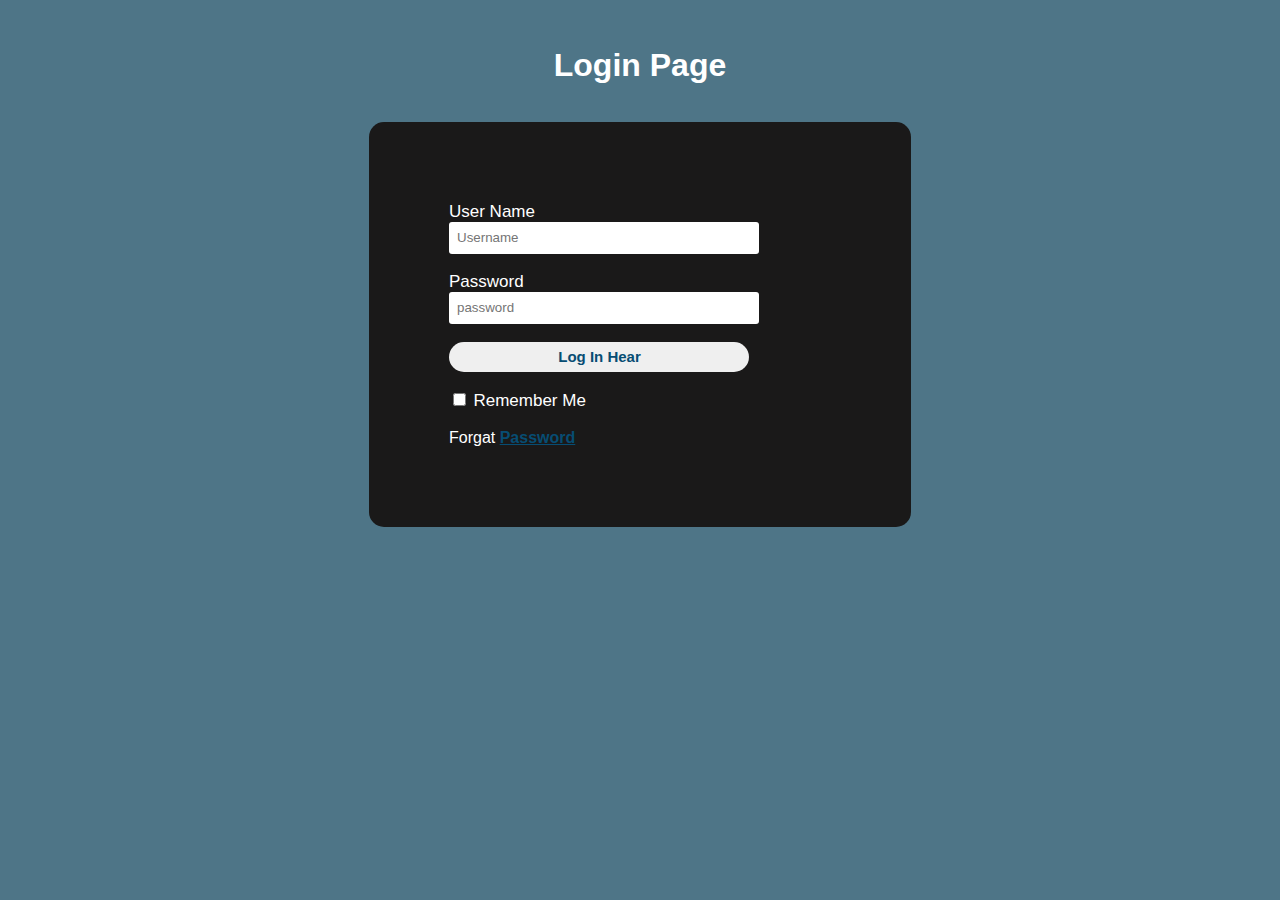
<file: index.html>
<!DOCTYPE html>
<html lang="en">

<head>
    <meta charset="UTF-8">
    <meta name="viewport" content="width=device-width, initial-scale=1.0">
    <link rel="stylesheet" href="style.css">
    
    <title>Document</title>
</head>

<body>
    <h2> Login Page</h2> <br>
    <div class="login">
        <form id="login" method="get" action="login.php">
            <label for="">User Name</label>
            <input type="text" name="Uname" id="Uname" placeholder="Username">
            <br><br>
            <label for="">Password</label>
            <input type="password" name="pass" id="pass" placeholder="password">
            <br><br>
            <input type="button" name="log" id="log" value="Log In Hear" onclick="login()">
            <br><br>
            <!-- <label for="">Password</label> -->
            <input type="checkbox" id="chek">
            <span>Remember Me</span>
            <br><br>
           <div class="text">
            Forgat <a href="#">Password</a>
           </div>
        </form>
    </div>

    <script type="text/javascript">
        function login() {
            var Username = document.getElementById('Uname').value;
            var password = document.getElementById('pass').value;
            if(Username == 'krupa' && password == '9191')
            {
                console.log('Login Successfully');
                // location.assign('file:///D:/js/LOGIN%20FORM/Welcomepage.html'); //nee to pass other page path (page path of crome)
                location.assign('http://127.0.0.1:5500/Welcomepage.html'); //nee to pass other page path (page path of liveserver)
            }
            else{
                window.alert('Wrong Username and Password');
            }
            console.log(Username);
            console.log(password);

        }

    </script>
</body>

</html>
</file>
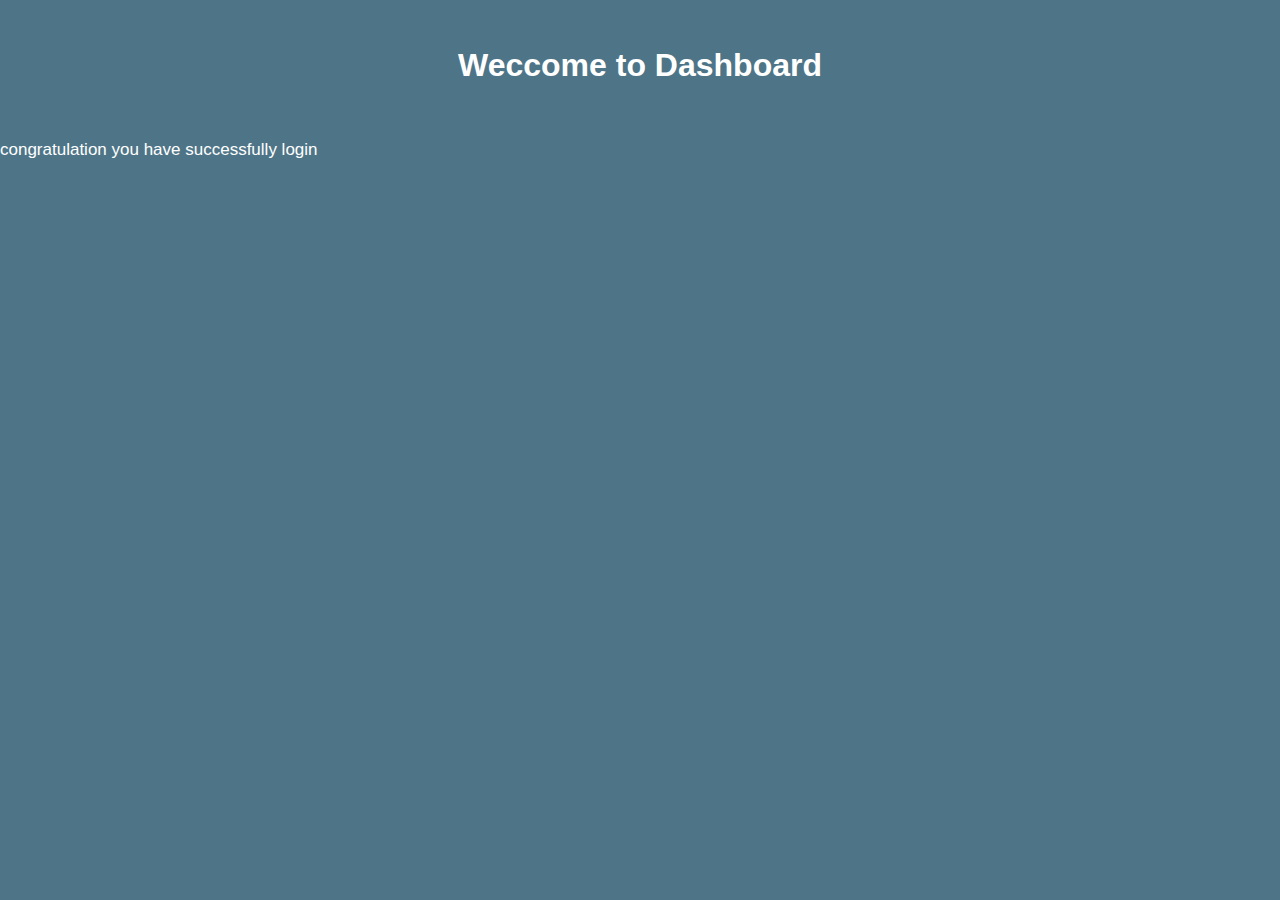
<file: welcomepage.html>
<!DOCTYPE html>
<html lang="en">
<head>
    <meta charset="UTF-8">
    <meta name="viewport" content="width=device-width, initial-scale=1.0">
    <link rel="stylesheet" href="style.css  ">
    <title>Welcome to Dashboard</title>
</head>
<body>
    <h2>
        Weccome to Dashboard
    </h2>
    <br> <br>
    <span>congratulation you have successfully login</span>
</body>
</html>
</file>
<file: style.css>
/* *{
    margin: 0;
    padding: 0;
    box-sizing: border-box;
} */
body{
    margin: 0;
    padding: 0;
    background-color: #436c80f0;
    font-family:'Trebuchet MS', 'Lucida Sans Unicode', 'Lucida Grande', 'Lucida Sans', Arial, sans-serif;

}
.login{
    width: 382px;
    overflow: hidden;
    margin: auto;
    margin: 20 0 0 450px;
    padding: 80px;
    background: #1a1919;
    border-radius: 15px;
}
h2{
    text-align: center;
    color: #fff;
    padding: 20px;
    font-size: 2rem;
    margin-bottom: auto;
}
label{
    color: #fff;
    font-size: 17px;
}
#Uname{
    width: 300px;
    height: 30px;
    border: none;
    border-radius: 3px;
    padding-left: 8px;
}
#pass{
    width: 300px;
    height: 30px;
    border: none;
    border-radius: 3px;
    padding-left: 8px;
}
#log{
    width: 300px;
    height: 30px;
    border: none;
    border-radius: 17px;
    padding-left: 7px;
    color: rgb(7, 77, 115);
    font-weight: bold;
    font-size: 15px;
}
.text{
    color: #fff;
}
span{
    color: white;
    font-size: 17px;
}
a{
    /* float: right; */
    background-color: transparent;
    color:  rgb(7, 77, 115);
    font-weight: 700;
}
</file>
